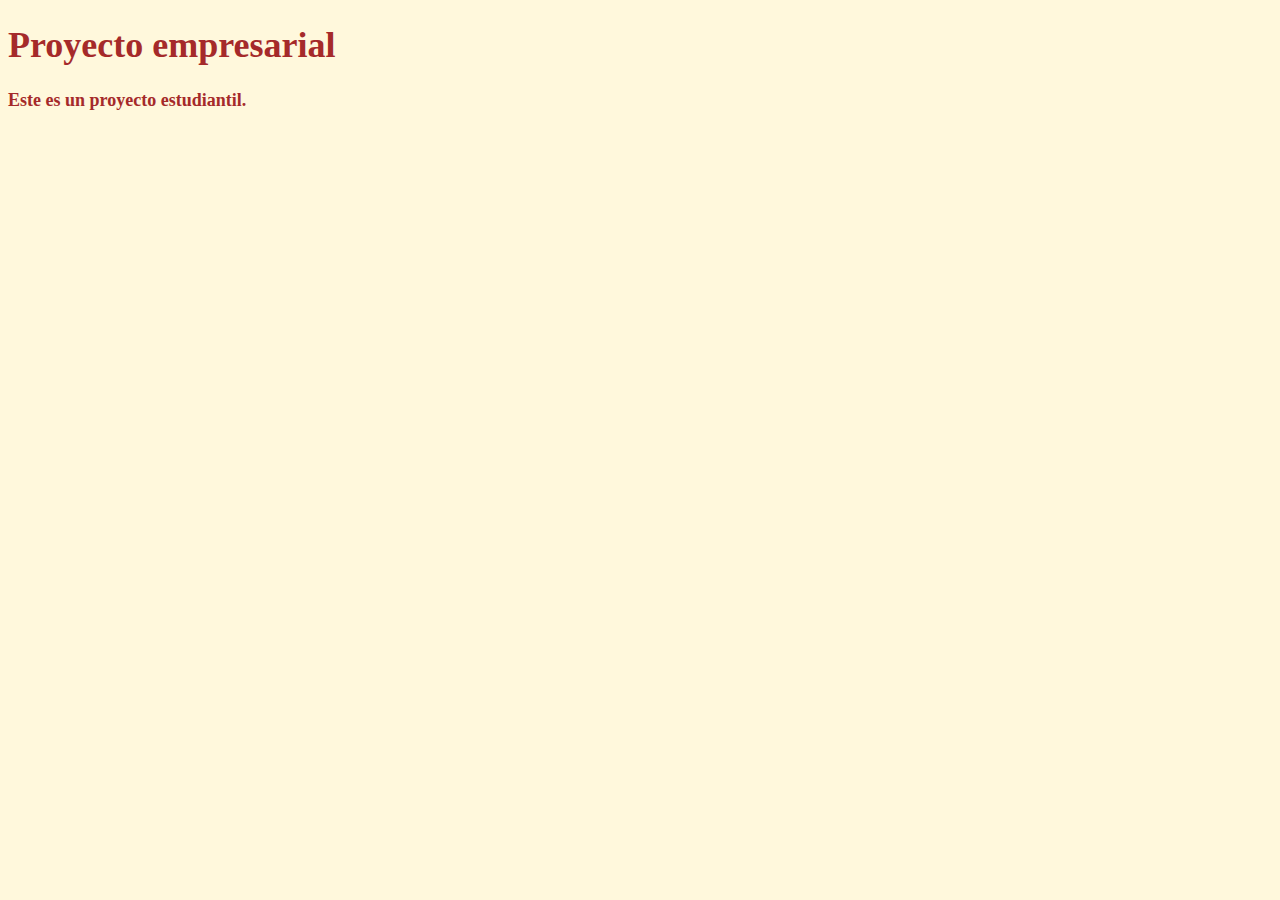
<file: index.html>
<!DOCTYPE html>
<html lang="en">
<head>
    <meta charset="UTF-8">
    <meta name="viewport" content="width=device-width, initial-scale=1.0">
    <title>Document</title>
    <link rel="stylesheet" href="css/style.css" type="text/css">
</head>
<body>
    <h1>Proyecto empresarial</h1>
    <p>Este es un proyecto estudiantil.</p>
</body>
</html>
</file>
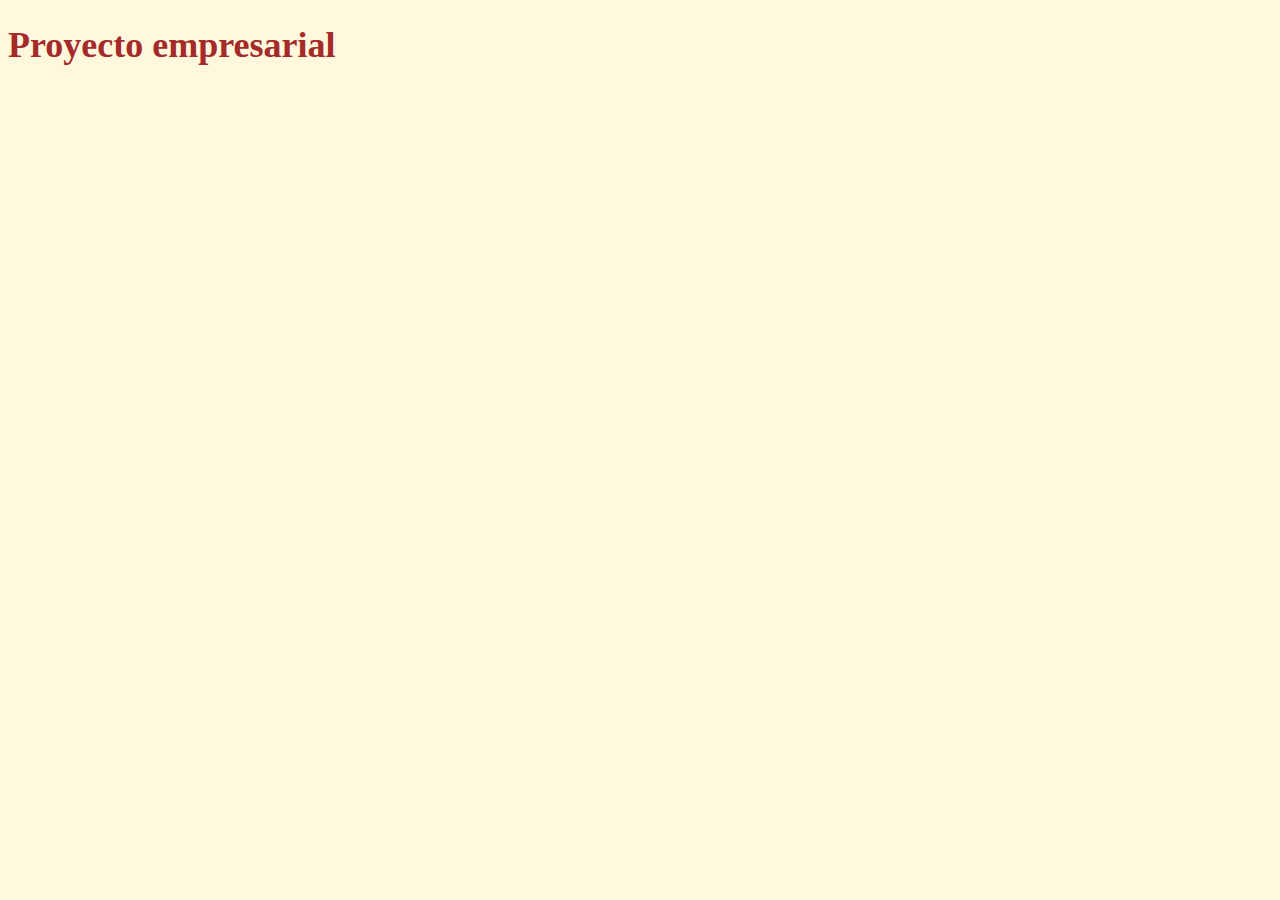
<file: indexx.html>
<!DOCTYPE html>
<html lang="en">
<head>
    <meta charset="UTF-8">
    <meta name="viewport" content="width=device-width, initial-scale=1.0">
    <title>Document</title>
    <link rel="stylesheet" href="css/style.css" type="text/css">
</head>
<body>
    <h1>Proyecto empresarial</h1>
</body>
</html>
</file>
<file: css/style.css>
body {
    background-color:cornsilk;
    color: brown;
    font-weight: 600;
    font-size: 18px;
}
</file>
